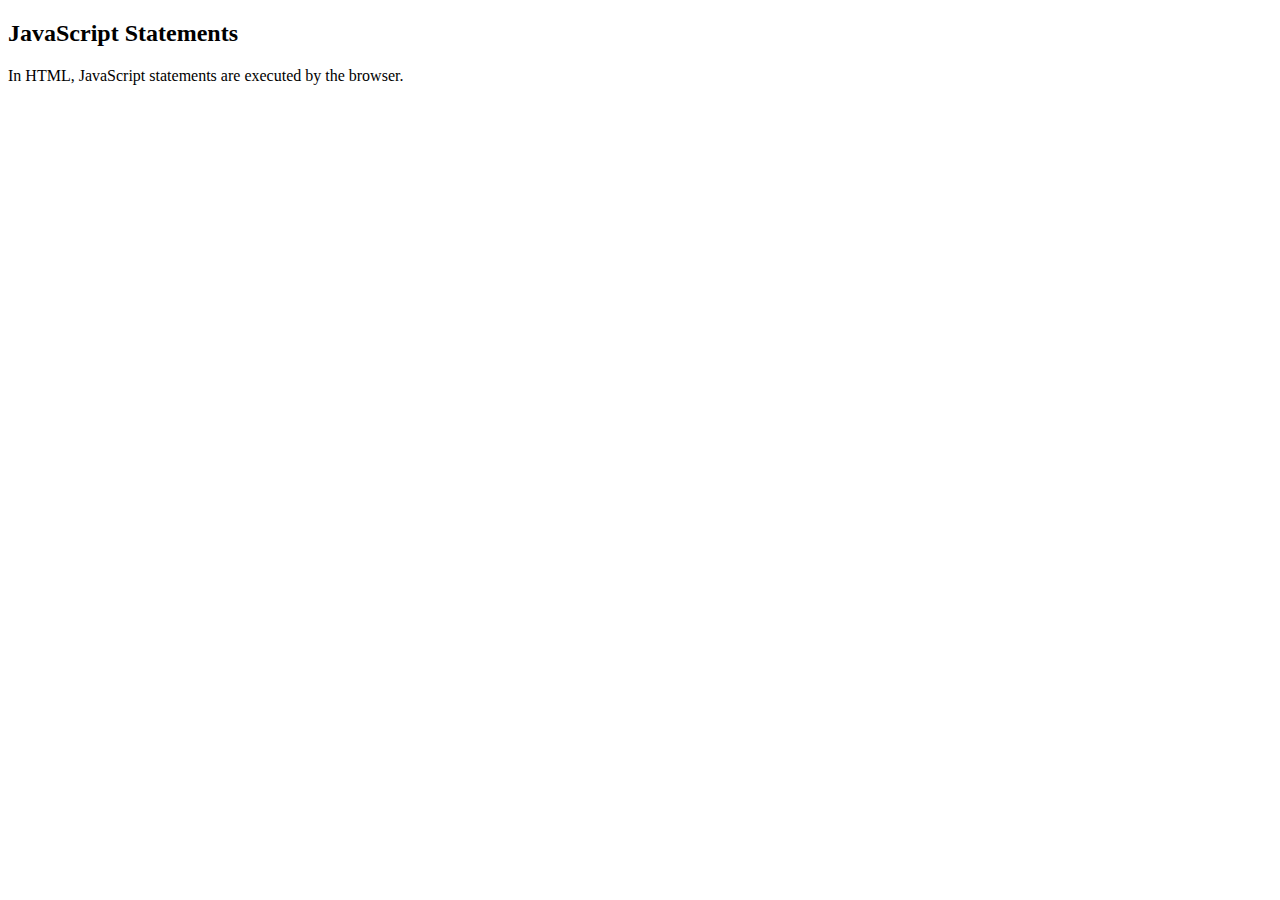
<file: index.html>
<!DOCTYPE html>     
<html lang="en">
<head>
    <meta charset="UTF-8">
    <meta name="viewport" content="width=device-width, initial-scale=1.0">
    <title>JavaScript</title>
</head>
<body>
    <h2>JavaScript Statements</h2>

    <p>In HTML, JavaScript statements are executed by the browser.</p>

    <script>
        document.getElementById('demo')
    </script>
</body>
</html>


<!-- <!DOCTYPE html>     statements ( statement )
<html lang="en">
<head>
    <meta charset="UTF-8">
    <meta name="viewport" content="width=device-width, initial-scale=1.0">
    <title>JavaScript</title>
</head>
<body>
    <h2>JavaScript Statemants</h2>
    <p>A <b>JavaScript</b> program is a list of <b>statements</b> to be executed 
        by a computer
    </p>

    <p id="demo"></p>

    <script>
        let x, y, z;       // Statement 1
        x = 5;             // Statement 2
        y = 6;             // Statement 3
        z = x + y;         // Statement 4

        document.getElementById('demo').innerHTML = 'The value of z is ' + z + '.';
    </script>
</body>
</html -->


<!-- <!DOCTYPE html>     output ( using window.print() object )
<html lang="en">
<head>
    <meta charset="UTF-8">
    <meta name="viewport" content="width=device-width, initial-scale=1.0">
    <title>JavaScript</title>
</head>
<body>
    <h2>The window.print() Method</h2>
    <p>Click the button to print the current page.</p>

    <button type="button" onclick="window.print()">Print this page</button>
</body>
</html -->


<!-- <!DOCTYPE html>     output ( using console.log to display data )
<html lang="en">
<head>
    <meta charset="UTF-8">
    <meta name="viewport" content="width=device-width, initial-scale=1.0">
    <title>JavaScript</title>
</head>
<body>
    <h2>Activate Debugging</h2>
    <p>F12 on your keyboard will activate debugging.</p>
    <p>Then select 'Console' in the debugger menu.</p>
    <p>Then click Run again.</p>

    <script>
        console.log(5 + 6);
    </script>
</body>
</html -->


<!-- <!DOCTYPE html>     output ( using window.alert to display data )
<html lang="en">
<head>
    <meta charset="UTF-8">
    <meta name="viewport" content="width=device-width, initial-scale=1.0">
    <title>JavaScript</title>
</head>
<body>
    <h1>My First Web Page.</h1>
    <p>My first paragraph.</p>

    <script>
        window.alert(5 + 6);
    </script>
</body>
</html -->


<!-- <!DOCTYPE html>     output ( using document.write for testing purpose )
<html lang="en">
<head>
    <meta charset="UTF-8">
    <meta name="viewport" content="width=device-width, initial-scale=1.0">
    <title>JavaScript</title>
</head>
<body>
    <h1>My First Web Page.</h1>
    <p>My First Paragraph.</p>

    <button type="button" onclick="document.write(5 + 6);">Try it</button>
</body>
</html -->


<!-- <!DOCTYPE html>     output ( using document.write to display data )
<html lang="en">
<head>
    <meta charset="UTF-8">
    <meta name="viewport" content="width=device-width, initial-scale=1.0">
    <title>JavaScript</title>
</head>
<body>
    <h1>My First Web Page.</h1>
    <p>My First Paragraph.</p>

    <p>Never call document.write after the document has finished loading. It will
        overwrite the whole document.
    </p>

    <script>
        document.write(5 + 6);
    </script>
</body>
</html -->


<!-- <!DOCTYPE html>     output ( using innerHTML to display data )
<html lang="en">
<head>
    <meta charset="UTF-8">
    <meta name="viewport" content="width=device-width, initial-scale=1.0">
    <title>JavaScript</title>
</head>
<body>
    <h1>My First Web Page.</h1>
    <p>My First Paragraph.</p>
    <p id="demo"></p>

    <script>
        document.getElementById('demo').innerHTML = 5 + 6;
    </script>
</body>
</html -->


<!-- <!DOCTYPE html>     where to ( no path file in same directory )
<html lang="en">
<head>
    <meta charset="UTF-8">
    <meta name="viewport" content="width=device-width, initial-scale=1.0">
    <title>JavaScript</title>
</head>
<body>
    <h2>Demo External JavaScript</h2>

    <p id="demo">A paragraph.</p>

    <button type="button" onclick="myFunction()">Try it</button>

    <p>This example links to "myScript.js"</p>

    <p>(myFunction is stored in "myScript.js")</p>

    <script src="myScript.js"></script>
</body>
</html -->


<!-- <!DOCTYPE html>     where to ( file path )
<html lang="en">
<head>
    <meta charset="UTF-8">
    <meta name="viewport" content="width=device-width, initial-scale=1.0">
    <title>JavaScript</title>
</head>
<body>
    <h2>External JavaScript</h2>

    <p id="demo">A paragraph.</p>

    <button type="button" onclick="myFunction()">Try it</button>

    <p>This example uses a file path to link to "myScript.js"</p>

    <p>(myFunction is stored in "myScript.js")</p>

    <script src="/js/myScript.js"></script>
</body>
</html -->


<!-- <!DOCTYPE html>     where to ( full web url )
<html lang="en">
<head>
    <meta charset="UTF-8">
    <meta name="viewport" content="width=device-width, initial-scale=1.0">
    <title>JavaScript</title>
</head>
<body>
    <h2>External JavaScript</h2>

    <p id="demo">A paragraph.</p>

    <button type="button" onclick="myFunction()">Try it</button>

    <p>This example uses a full web URL to link to "myScript.js"</p>

    <p>(myFunction is stored in "myScript.js")</p>

    <script src="https://www.w3schools.com/js/myScript.js"></script>
</body>
</html -->


<!-- <!DOCTYPE html>     where to ( external file )
<html lang="en">
<head>
    <meta charset="UTF-8">
    <meta name="viewport" content="width=device-width, initial-scale=1.0">
    <title>JavaScript</title>
</head>
<body>
    <h2>Demo External JavaScript</h2>

    <p id="demo">A paragraph.</p>

    <button type="button" onclick="myFunction()">Try it</button>

    <p>This example links to "myScript.js"</p>

    <p>(myFunction is stored in "myScript.js")</p>

    <script src="myScript.js"></script>
</body>
</html -->


<!-- <!DOCTYPE html>     where to ( js in body )
<html lang="en">
<head>
    <meta charset="UTF-8">
    <meta name="viewport" content="width=device-width, initial-scale=1.0">
    <title>JavaScript</title>
</head>
<body>
    <h2>Demo JavaScript in body</h2>

    <p id="demo">A paragraph.</p>

    <button type="button" onclick="myFunction()">Try it</button>

    <script>
        function myFunction() {
            document.getElementById('demo').innerHTML = 'Paragraph changed.';
        }
    </script>
</body>
</html -->


<!-- <!DOCTYPE html>     where to ( js in head )
<html lang="en">
<head>
    <meta charset="UTF-8">
    <meta name="viewport" content="width=device-width, initial-scale=1.0">
    <title>JavaScript</title>

    <script>
        function myFunction() {
            document.getElementById('demo').innerHTML = 'Paragraph changed';
        }
    </script>
</head>
<body>
    <h2>Demo JavaScript in head</h2>

    <p id="demo">A paragraph.</p>

    <button type="button" onclick="myFunction()">Try it</button>
</body>
</html -->


<!-- <!DOCTYPE html>     where to ( js in body )
<html lang="en">
<head>
    <meta charset="UTF-8">
    <meta name="viewport" content="width=device-width, initial-scale=1.0">
    <title>JavaScript</title>
</head>
<body>
    <h2>JavaScript in body</h2>

    <p id="demo"></p>

    <script>
        document.getElementById('demo').innerHTML = 'My First JavaScript';
    </script>
</body>
</html -->


<!-- <!DOCTYPE html>     intro ( show html element )
<html lang="en">
<head>
    <meta charset="UTF-8">
    <meta name="viewport" content="width=device-width, initial-scale=1.0">
    <title>JavaScript</title>
</head>
<body>
    <h2>What Can JavaScript Do?</h2>

    <p>JavaScript can show hidden HTML elements.</p>

    <p id="demo" style="display: none;">Hello JavaScript!</p>

    <button type="button"
    onclick="document.getElementById('demo').style.display = 'block'">
        Click Me!</button>
</body>
</html -->


<!-- <!DOCTYPE html>     intro ( hide html element )
<html lang="en">
<head>
    <meta charset="UTF-8">
    <meta name="viewport" content="width=device-width, initial-scale=1.0">
    <title>JavaScript</title>
</head>
<body>
    <h2>What Can JavaScript Do?</h2>

    <p id="demo">JavaScript can hide HTML elements</p>

    <button type="button"
    onclick="document.getElementById('demo').style.display = 'none'">
        Click Me!</button>
</body>
</html -->


<!-- <!DOCTYPE html>     intro ( change the style of html element )
<html lang="en">
<head>
    <meta charset="UTF-8">
    <meta name="viewport" content="width=device-width, initial-scale=1.0">
    <title>JavaScript</title>
</head>
<body>
    <h2>What Can JavaScript Do?</h2>

    <p id="demo">JavaScript can change the style of an HTML element.</p>

    <button type="button"
    onclick="document.getElementById('demo').style.fontSize = '35px';">
    Click Me!</button>
</body>
</html -->


<!-- <!DOCTYPE html>     intro ( change html attribute values )
<html lang="en">
<head>
    <meta charset="UTF-8">
    <meta name="viewport" content="width=device-width, initial-scale=1.0">
    <title>JavaScript</title>
</head>
<body>
    <h2>What Can JavaScript Do?</h2>

    <p>JavaScript can change HTML attribute values.</p>

    <p>In this case JavaScript changes the value of the src (source) attribute
        of an image.
    </p>

    <button type="button" 
    onclick="document.getElementById('myImage').src = 'pic_bulbon.jpg'">
    Trun on</button>

    <img src="pic_bulboff.gif" id="myImage" alt="bulb off">

    <button type="button"
    onclick="document.getElementById('myImage').src = 'pic_bulboff.gif'">
    Trun off</button>
</body>
</html -->


<!-- <!DOCTYPE html>     intro ( both single or double quotes )
<html lang="en">
<head>
    <meta charset="UTF-8">
    <meta name="viewport" content="width=device-width, initial-scale=1.0">
    <title>JavaScript</title>
</head>
<body>
    <h2>What Can JavaScript Do?</h2>

    <p id="demo">JavaScript can change HTML content.</p>

    <button type="button"
    onclick="document.getElementById('demo').innerHTML = 'Hello JavaScript!'">
    Click Me!</button>
</body>
</html -->


<!-- <!DOCTYPE html>     intro ( change html content ) 
<html lang="en">
<head>
    <meta charset="UTF-8">
    <meta name="viewport" content="width=device-width, initial-scale=1.0">
    <title>JavaScript</title>
</head>
<body>
    <h2>What Can JavaScript Do?</h2>

    <p id="demo">JavaScript can change HTML content</p>

    <button type="button" 
    onclick='document.getElementById("demo").innerHTML = "Hello JavaScript!"'>
    Click Me!</button>
</body>
</html -->


<!-- <!DOCTYPE html>     home ( Date() )
<html lang="en">
<head>
    <meta charset="UTF-8">
    <meta name="viewport" content="width=device-width, initial-scale=1.0">
    <title>JavaScript</title>
</head>
<body>
    <h2>My First JavaScript</h2>

    <button type="button" 
    onclick="document.getElementById('demo').innerHTML = Date()">
        Click me to display Date and Time
    </button>

    <p id="demo"></p>
</body>
</html -->
</file>
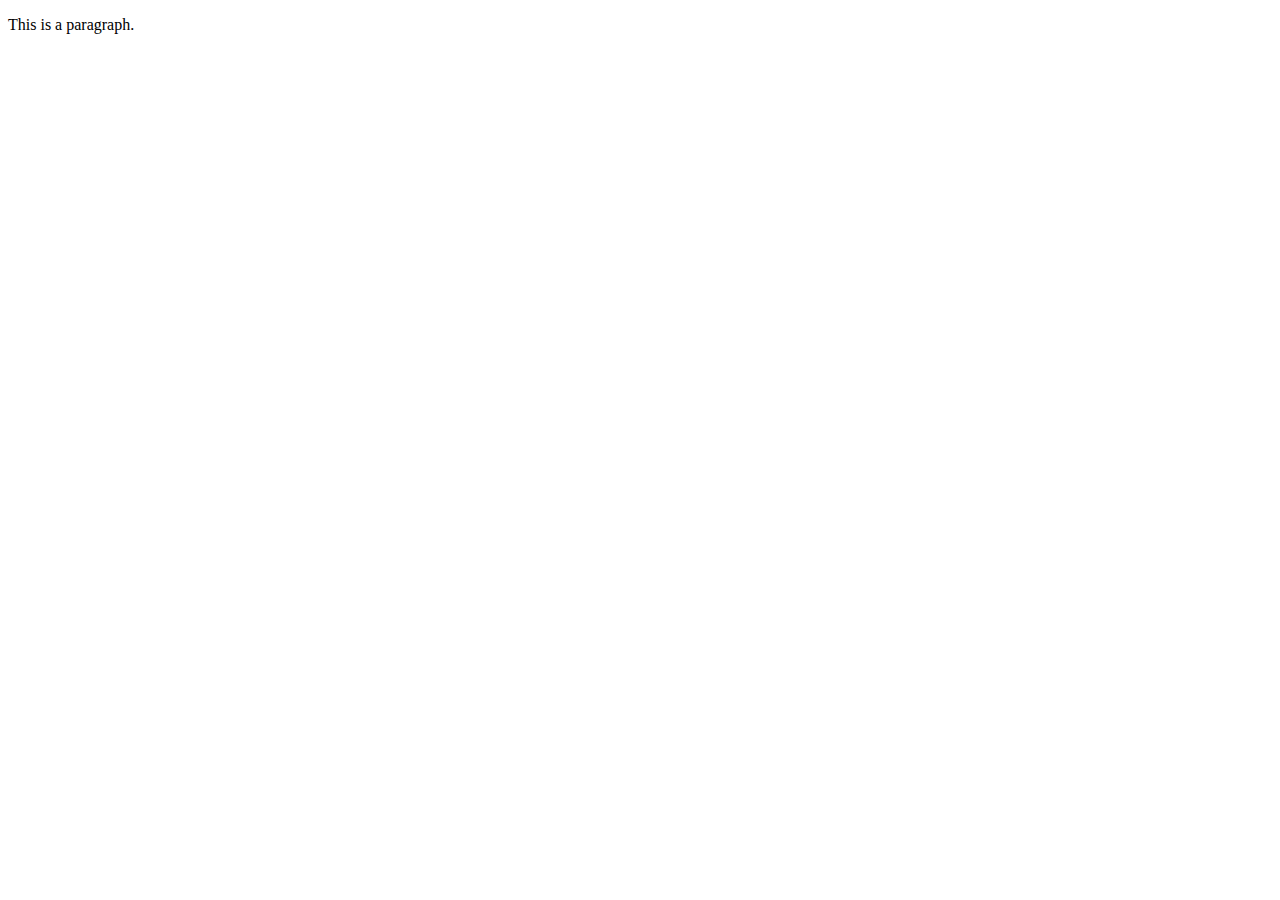
<file: smit-javascript-assignments/index.html>
<!-- March 27, 24 Assignment -->

<!-- Every time the user clicks any button on the keyboard, he should see an 
    alert with an increasing number until the pages load.
e.g. first time 1, on keypress second time 2, then 3, if pages load, start with 0.

hint: on page load js starts again with 0 -->

<!DOCTYPE html>
<html lang="en">
<head>
    <meta charset="UTF-8">
    <meta name="viewport" content="width=device-width, initial-scale=1.0">
    <title>Document</title>
</head>
<body onkeypress="counterIncrement()" onload="resetCounter()">
    <p>This is a paragraph.</p>

    <script>
        let counter = 0;

        function counterIncrement() {
            counter++;
            alert(`You press key ${counter} times`);
        }

        function resetCounter() {
            counter = 0;
        }
    </script>
</body>
</html>





<!-- March 26, 24 Assignment -->
<!-- Alert Random Number, every time the user presses any key on the keyboard -->
<!-- <!DOCTYPE html>
<html lang="en">
<head>
    <meta charset="UTF-8">
    <meta name="viewport" content="width=device-width, initial-scale=1.0">
    <title>Document</title>
</head>
<body onkeypress="alert('You done it, very well.')">
    <h2>Press Any key of the keyboard.</h2>
</body>
</html -->




<!-- March 24, 24 Assignment -->
<!-- Alert -->
<!-- Create 8 boxes containing separate titles for each box, if the user click 
    on any of the divs, alert shows up with the box title -->
<!-- <!DOCTYPE html>
<html lang="en">
<head>
    <meta charset="UTF-8">
    <meta name="viewport" content="width=device-width, initial-scale=1.0">
    <title>Document</title>

    <link rel="stylesheet" href="style.css">
</head>
<body>
    <div class="box box-1" onclick="alert('AntiqueWhite')">AntiqueWhite</div>
    <div class="box box-2" onclick="alert('BlueViolet')">BlueViolet</div>
    <div class="box box-3" onclick="alert('Crimson')">Crimson</div>
    <div class="box box-4" onclick="alert('DarkCyan')">DarkCyan</div>
    <div class="box box-5" onclick="alert('DarkOliveGreen')">DarkOliveGreen</div>
    <div class="box box-6" onclick="alert('DarkSlateGrey')">DarkSlateGrey</div>
    <div class="box box-7" onclick="alert('Linen')">Linen</div>
    <div class="box box-8" onclick="alert('Sienna')">Sienna</div>
</body>
</html -->





<!-- <!DOCTYPE html>
<html lang="en">
<head>
    <meta charset="UTF-8">
    <meta name="viewport" content="width=device-width, initial-scale=1.0">
    <title>Document</title>
</head>
<body>
    <script src="script.js"></script>
</body>
</html -->
</file>
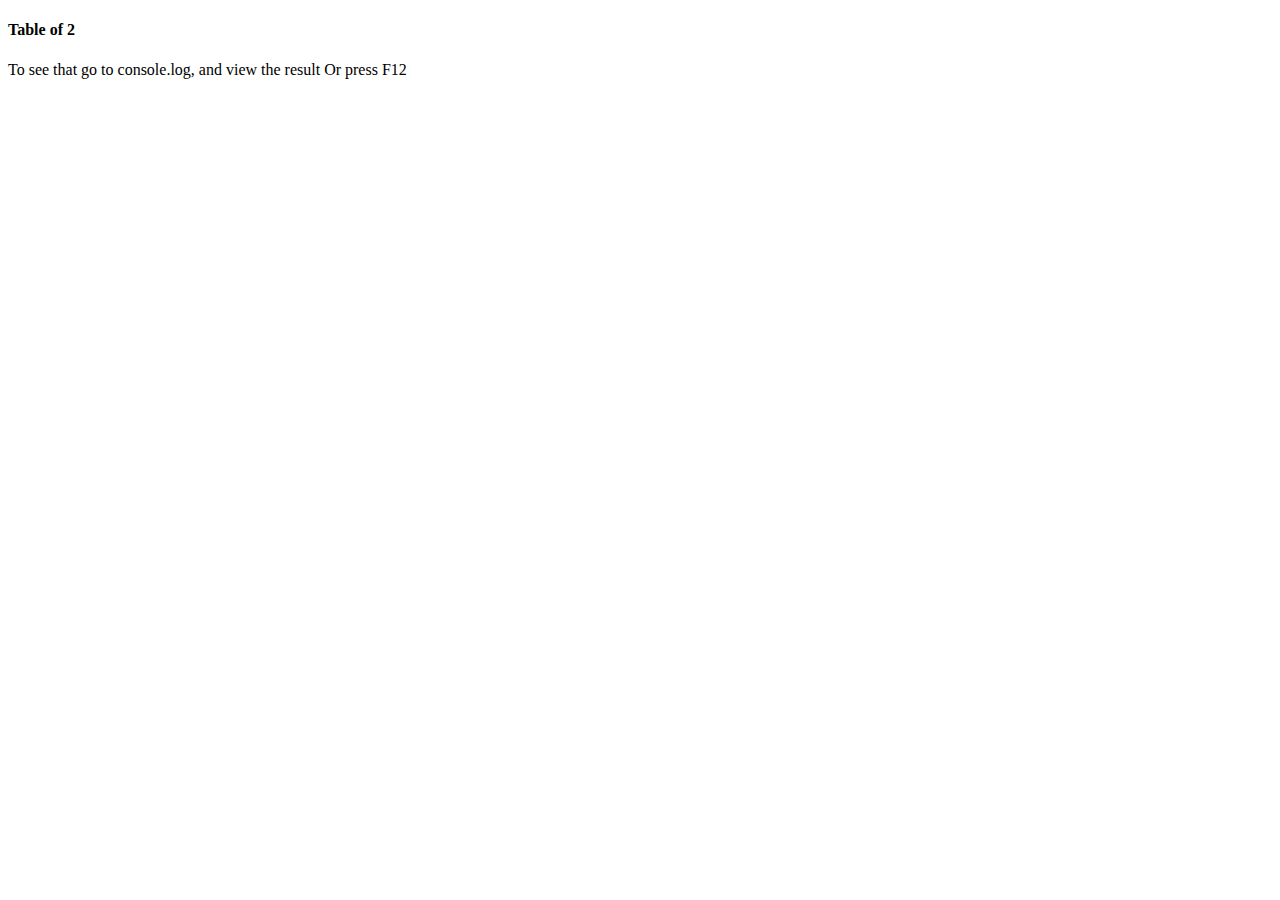
<file: assignments/for loop/index.html>
<!DOCTYPE html>
<html lang="en">
<head>
    <meta charset="UTF-8">
    <meta name="viewport" content="width=device-width, initial-scale=1.0">
    <title>Document</title>
</head>
<body>
    <h4>Table of 2</h4>
    <p>To see that go to console.log, and view the result Or press F12</p>

    <script>
        // Write down the table of two till 10, using fro loop
        for(var i = 0; i < 11; i++) {
            console.log(i * 2);
        }
    </script>
</body>
</html>
</file>
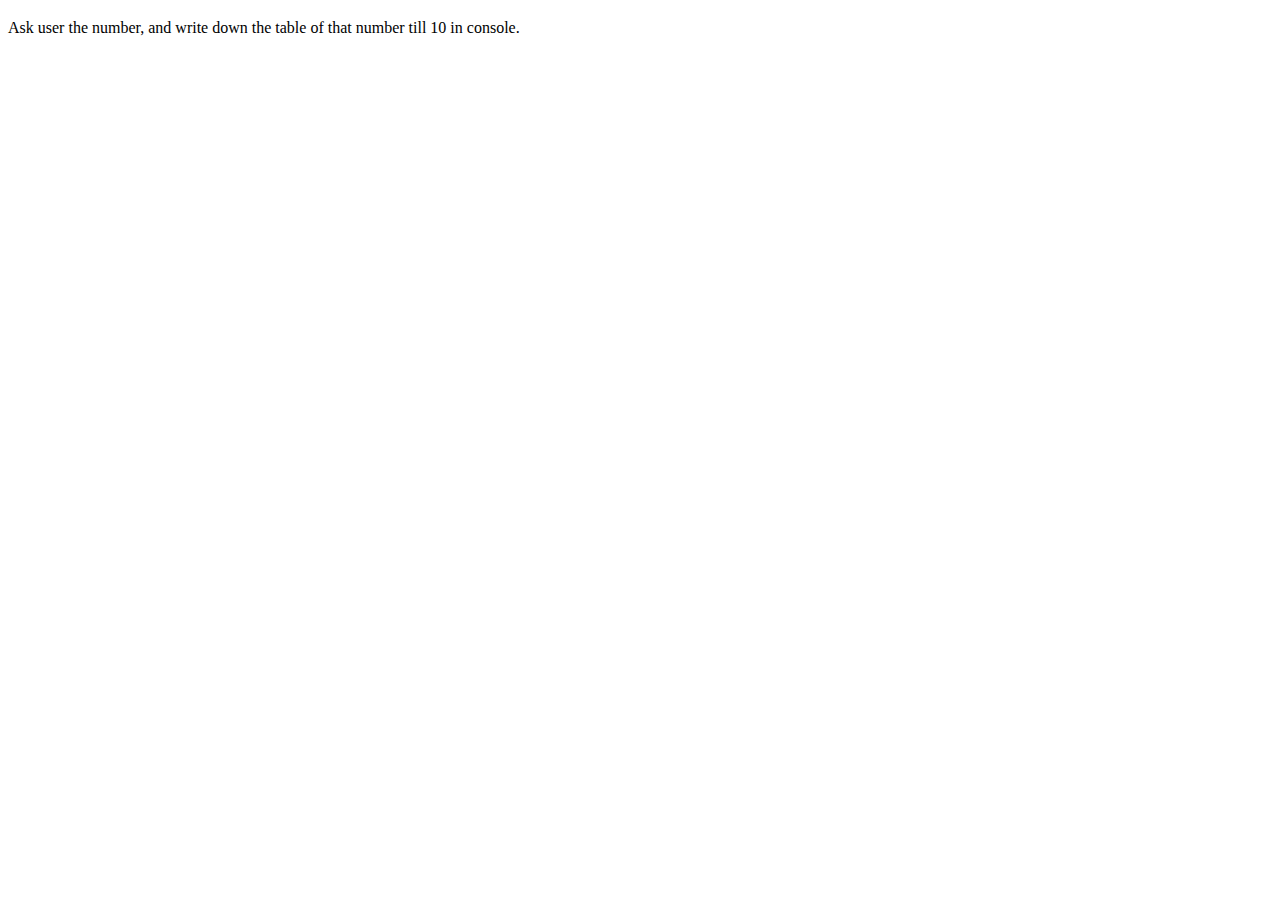
<file: assignments/input user no/index.html>
<!DOCTYPE html>
<html lang="en">
<head>
    <meta charset="UTF-8">
    <meta name="viewport" content="width=device-width, initial-scale=1.0">
    <title>Document</title>
</head>
<body>
    <h3></h3>
    <p>Ask user the number, and write down the table of that number till 10 in console.</p>
    <script>
        var userNumber = prompt("Enter the table of number: ");

        for(var i = 0; i < 11; i++) {
            console.log(userNumber * i);
        }
    </script>
</body>
</html>
</file>
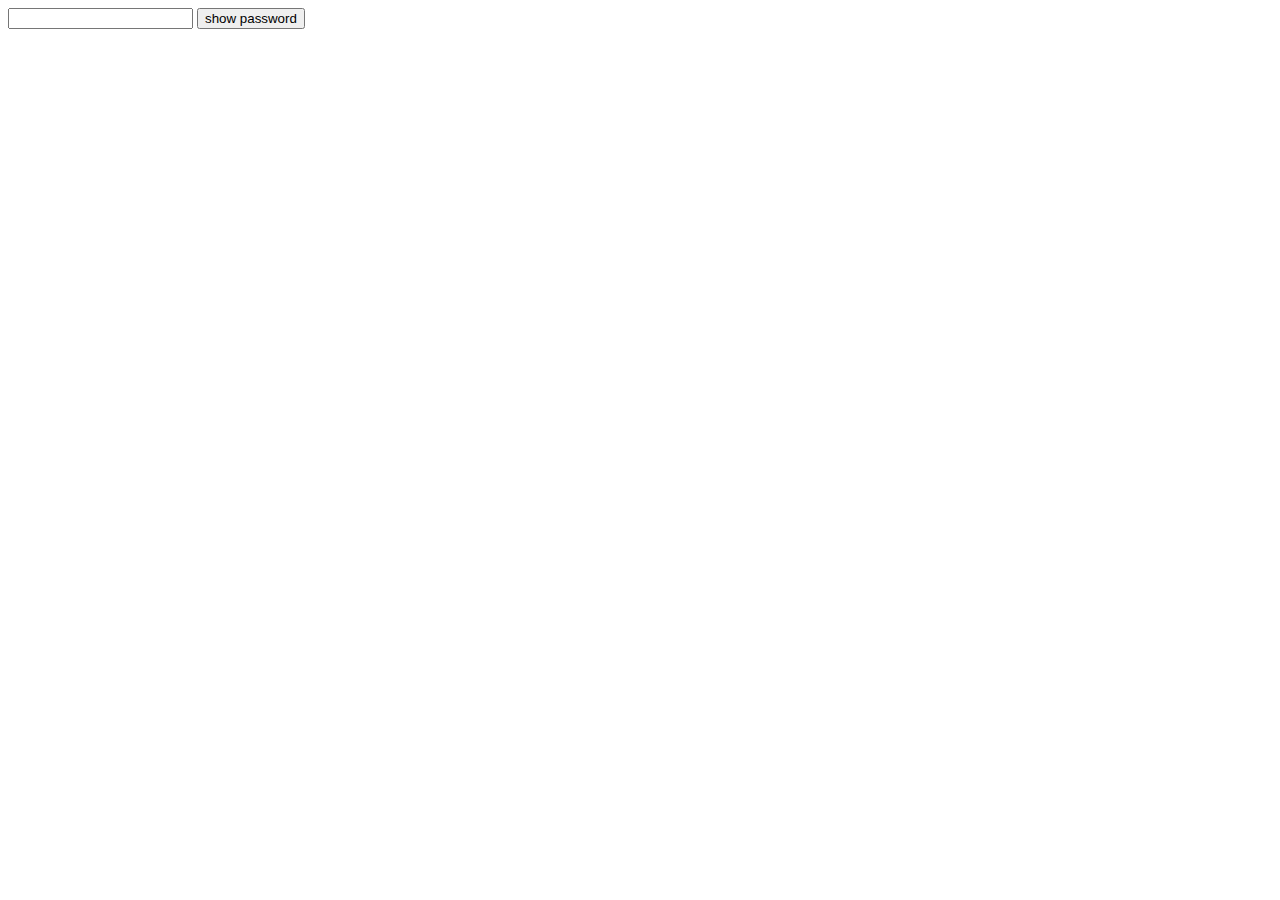
<file: assignments/password/index.html>
<!DOCTYPE html>
<html lang="en">
<head>
    <meta charset="UTF-8">
    <meta name="viewport" content="width=device-width, initial-scale=1.0">
    <title>Document</title>
</head>
<body>
    <form action="">
        <input type="password" id="input">
        <button type="button" onclick="showPassword()">show password</button>

        <script src="script.js"></script>
    </form>
</body>
</html>
</file>
<file: smit-javascript-assignments/style.css>
.box 
{
    position: absolute;
    display: flex;
    justify-content: center;
    align-items: center;
    color: white;
    text-decoration: underline;
    cursor: pointer;
}

.box-1
{
    color: #000;
    margin-top: 100px;
    margin-left: 200px;
    width: 100px;
    height: 100px;
    background-color: antiquewhite;
}

.box-2
{
    margin-top: 150px;
    margin-left: 700px;
    width: 150px;
    height: 150px;
    background-color: blueviolet;
}

.box-3
{
    margin-top: 180px;
    margin-left: 350px;
    width: 70px;
    height: 70px;
    background-color: Crimson;
}

.box-4
{
    margin-top: 100px;
    margin-left: 500px;
    width: 130px;
    height: 130px;
    background-color: DarkCyan;
}

.box-5
{
    margin-top: 450px;
    margin-left: 100px;
    width: 150px;
    height:150px;
    background-color: DarkOliveGreen;
}

.box-6
{
    margin-top: 400px;
    margin-left: 300px;
    width: 120px;
    height: 120px;
    background-color: DarkSlateGrey;
}

.box-7
{
    color: #000;
    margin-top: 300px;
    margin-left: 400px;
    width: 140px;
    height: 140px;
    background-color: Linen;
}

.box-8
{
    margin-top: 400px;
    margin-left: 600px;
    width: 160px;
    height: 160px;
    background-color: Sienna;
}
</file>
